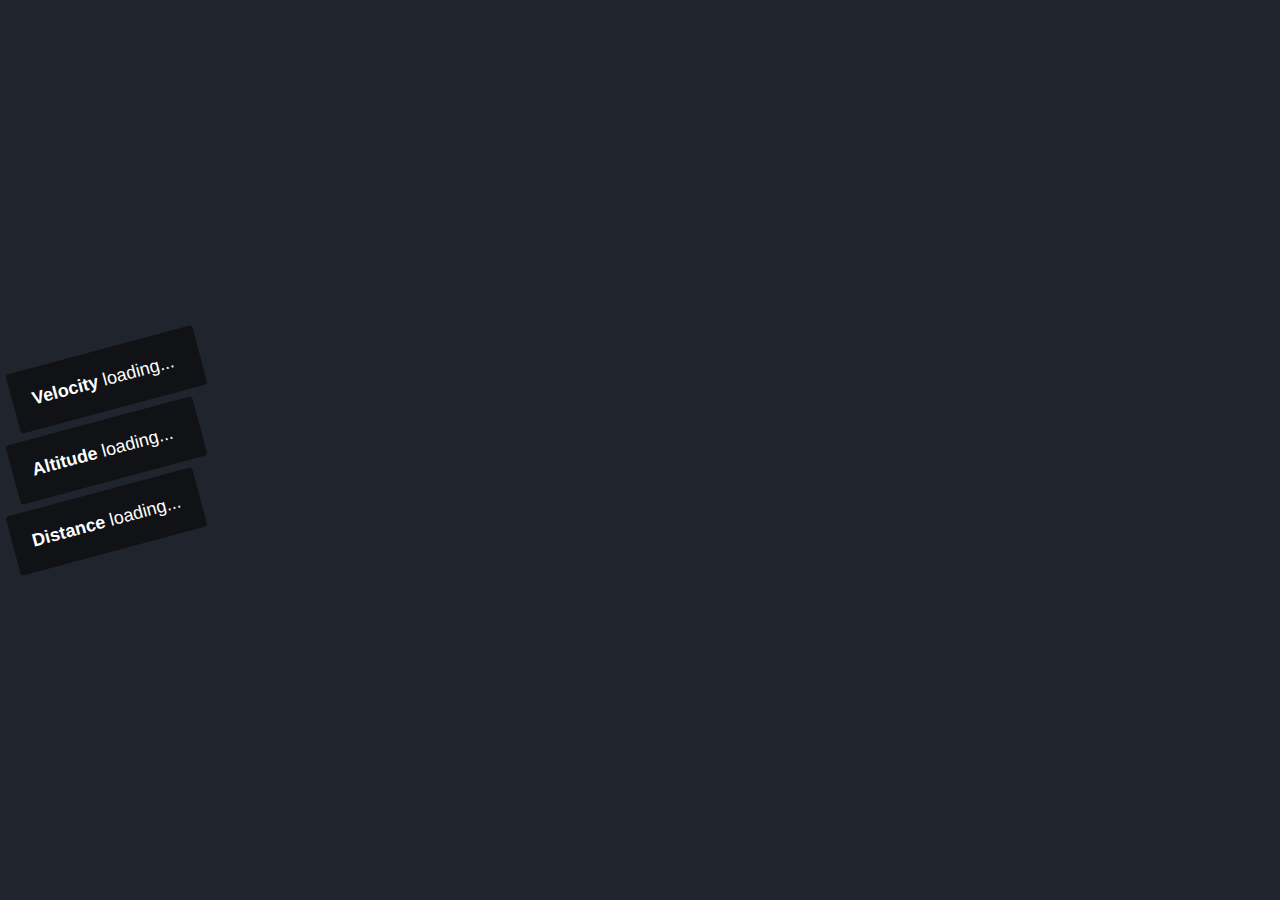
<file: src/index.html>
<!DOCTYPE html>
<html lang="en">
    <head>
        <meta charset="UTF-8" />
        <meta name="viewport" content="width=device-width, initial-scale=1.0" />
        <meta http-equiv="X-UA-Compatible" content="ie=edge" />
        <title>ISS Tracker</title>
        <link rel="stylesheet" href="css/app.css" />
        <link rel="shortcut icon" href="favicon.png" type="image/x-icon" />
        <link rel="manifest" href="manifest.json" />
        <meta name="description" content="See where the International Space Station is currently located real-time" />
        <meta name="author" content="Jake Petty" />
        <meta name="copyright" content="Jake Petty" />
        <meta name="keywords" content="ISS, International Space Station, Tracking, Real-Time, Astronomy" />
    </head>

    <body>
        <div id="map"></div>
        <div id="sidebar">
            <div id="stats">
                <div class="info">
                    <div class="wrapper">
                        Velocity
                        <span id="iss-velocity">loading...</span>
                    </div>
                </div>
                <div class="info">
                    <div class="wrapper">
                        Altitude
                        <span id="iss-altitude">loading...</span>
                    </div>
                </div>
                <div class="info">
                    <div class="wrapper">
                        Distance
                        <span id="iss-distance">loading...</span>
                    </div>
                </div>
            </div>
        </div>
        <script src="js/jquery.min.js"></script>
        <script src="js/night.js"></script>
        <script src="js/website.js"></script>
    </body>
</html>
</file>
<file: src/css/app.css>
html,body{width:100%;height:100%}body{font:12px arial;margin:0;background:#000;color:#fff;font-size:16px}h2{text-align:center;margin:50px 0}#map{width:100%;height:100%;background:#20242d}#map img[src="img/iss_marker.png"]{animation:pulsate 2s linear infinite}#map img[src="img/home_marker.png"]{animation:spin 10s linear infinite}#map .gm-style-cc{opacity:.1}@keyframes pulsate{0%{transform:scale(0.1);opacity:0}50%{opacity:1}100%{transform:scale(1);opacity:0}}@keyframes spin{from{transform:rotate(0deg)}to{transform:rotate(360deg)}}#sidebar{position:absolute;top:0;bottom:0;display:flex;align-items:center;justify-content:center}#stats{font-size:18px;color:#fff;flex:1;flex-direction:row;flex-direction:column}#stats .info{background-color:rgba(0,0,0,.5);border-radius:3px;margin:10px;padding:0;white-space:nowrap;font-weight:bold;transform:rotate(-15deg)}#stats .info .wrapper>span{font-weight:normal}#stats .info .wrapper{padding:20px}table{width:100%;border-collapse:collapse;table-layout:fixed}table thead th{border-bottom:3px solid #06f;margin:0}table tbody tr:nth-child(even){background-color:#222}table tbody th,table tbody td,table thead th,table thead td{text-align:center;padding:10px}/*# sourceMappingURL=app.css.map */
</file>
